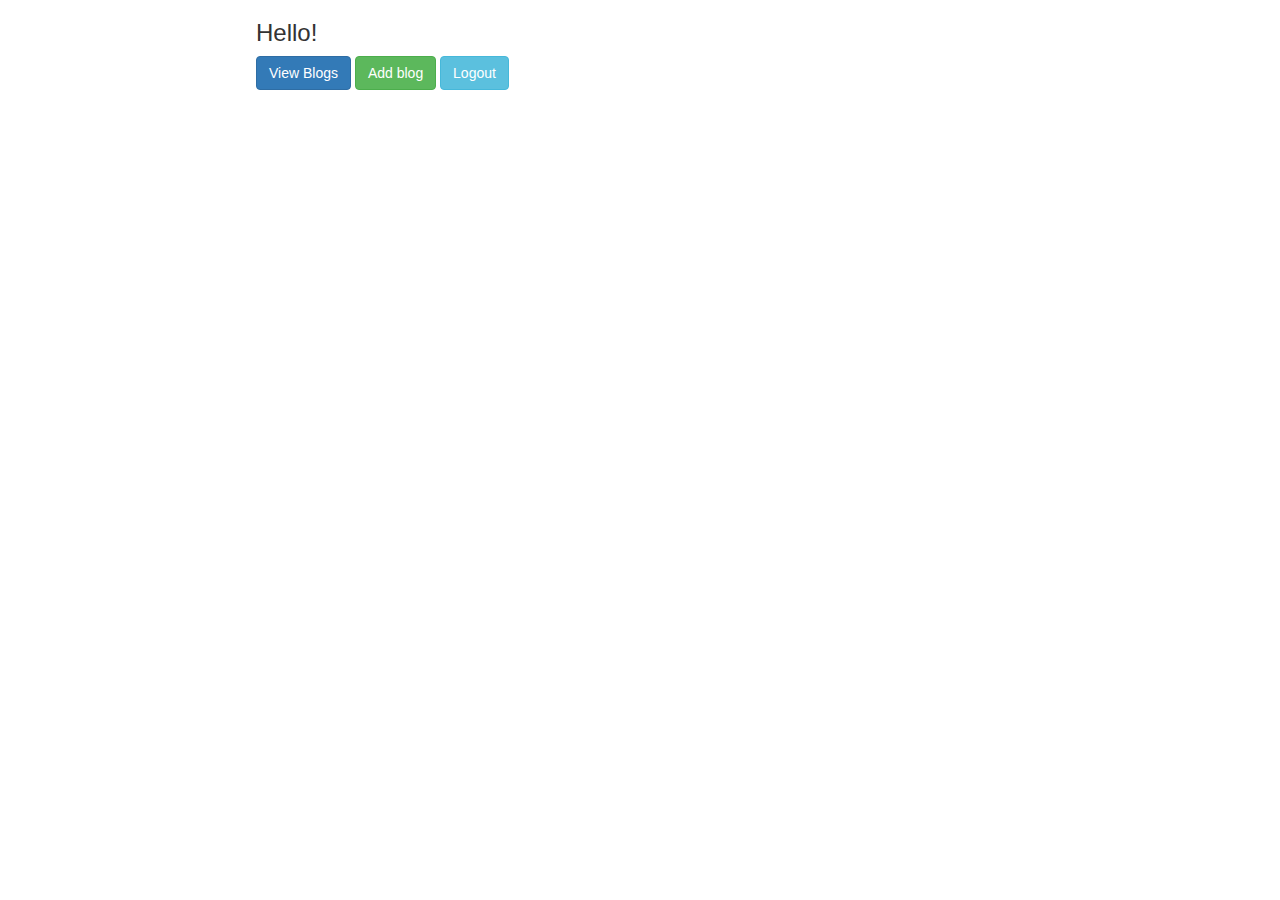
<file: templates/blog/index.html>
<!DOCTYPE html>
<html>
<head>
	<title></title>
	<meta charset="utf-8">
  <meta name="viewport" content="width=device-width, initial-scale=1">
  <link rel="stylesheet" href="http://maxcdn.bootstrapcdn.com/bootstrap/3.3.6/css/bootstrap.min.css">
  <script src="https://ajax.googleapis.com/ajax/libs/jquery/1.12.2/jquery.min.js"></script>
  <script src="http://maxcdn.bootstrapcdn.com/bootstrap/3.3.6/js/bootstrap.min.js"></script>
  <style type="text/css">
  a{
  	color: white;
  }
  body{
  	padding-left: 20%;
  }
  </style>
</head>
<body>
<h3>Hello! </h3>
<a href="/view"><button type="button" class="btn btn-primary">View Blogs</button></a>
<a href="/post/new"><button type="button" class="btn btn-success">Add blog</button></a>
<a href="/login/logout"><button type="button" class="btn btn-info">Logout</button></a>
</body>
</html>
</file>
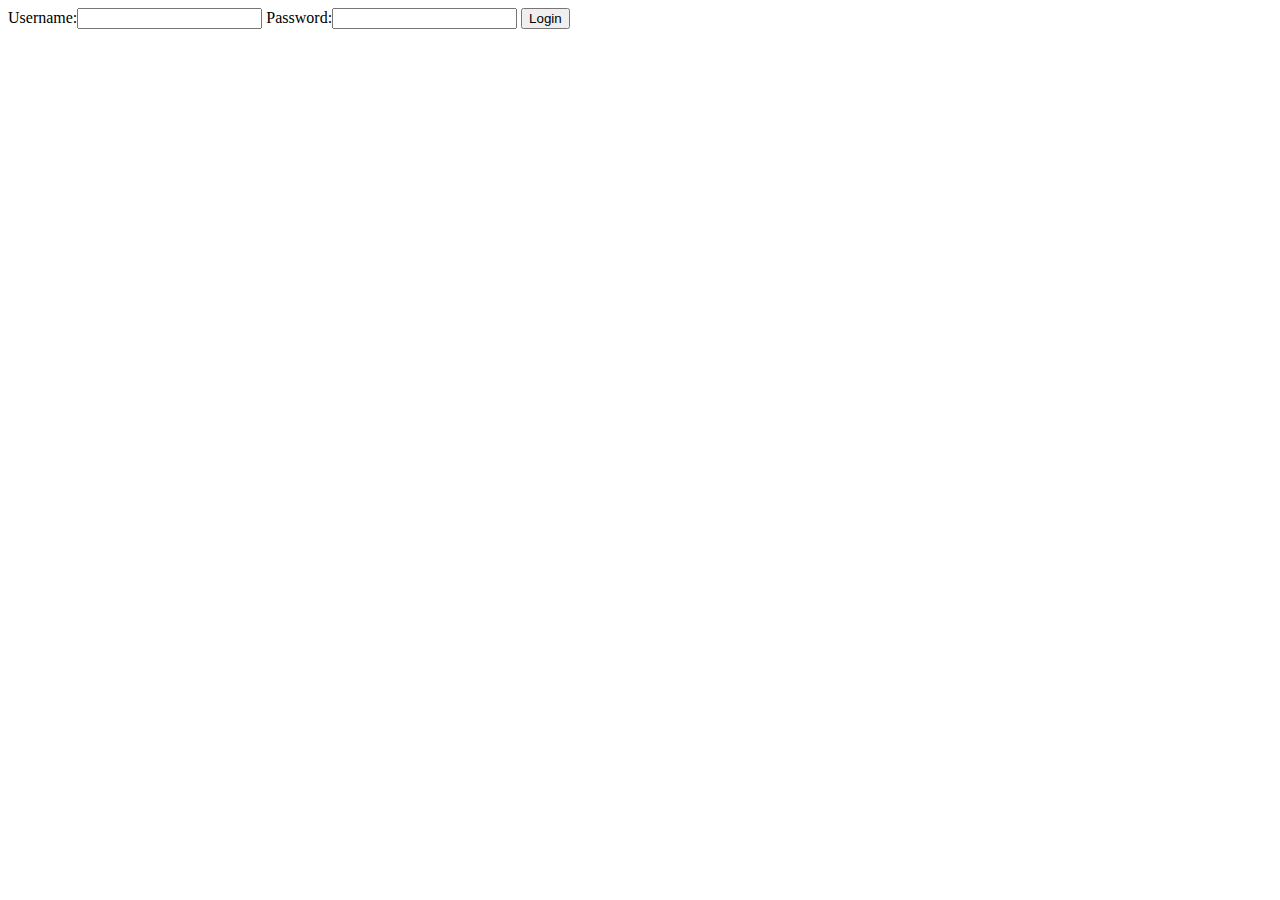
<file: templates/login/index.html>
<!DOCTYPE html>
<html>
<head>
	<title></title>
	<script src="https://ajax.googleapis.com/ajax/libs/jquery/2.2.2/jquery.min.js"></script>
	<script type="text/javascript">
		function login(){
			var user = $("#user").val();
			var pass = $("#pass").val();
			$.ajax({ 
				type: 'POST', 
				datatype: 'json',
				url: 'http://127.0.0.1:8001/api/login/',
				data: 'username='+user+'&password='+pass,
				success: function (data) { 
					if(data['status'] == "ok" && data['result']['token']){
						localStorage.setItem('token', data['result']['token']);
						/*
				       	$.cookie("token",data['result']['token']);
				       	*/
				      	window.location ="/";
			       }
			       else{
			       	alert("wrong id or pass");
			       }
			       return false;
			   }
			});
			return false;
		}
	</script>
</head>
<body>
	<form action="" onsubmit="return login()" method='post'>
		<label>Username:</label><input type="text" id="user" name="username">
		<label>Password:</label><input type="password" id="pass" name="password">
		<button type="submit">Login</button>
	</body>
	</html>
</file>
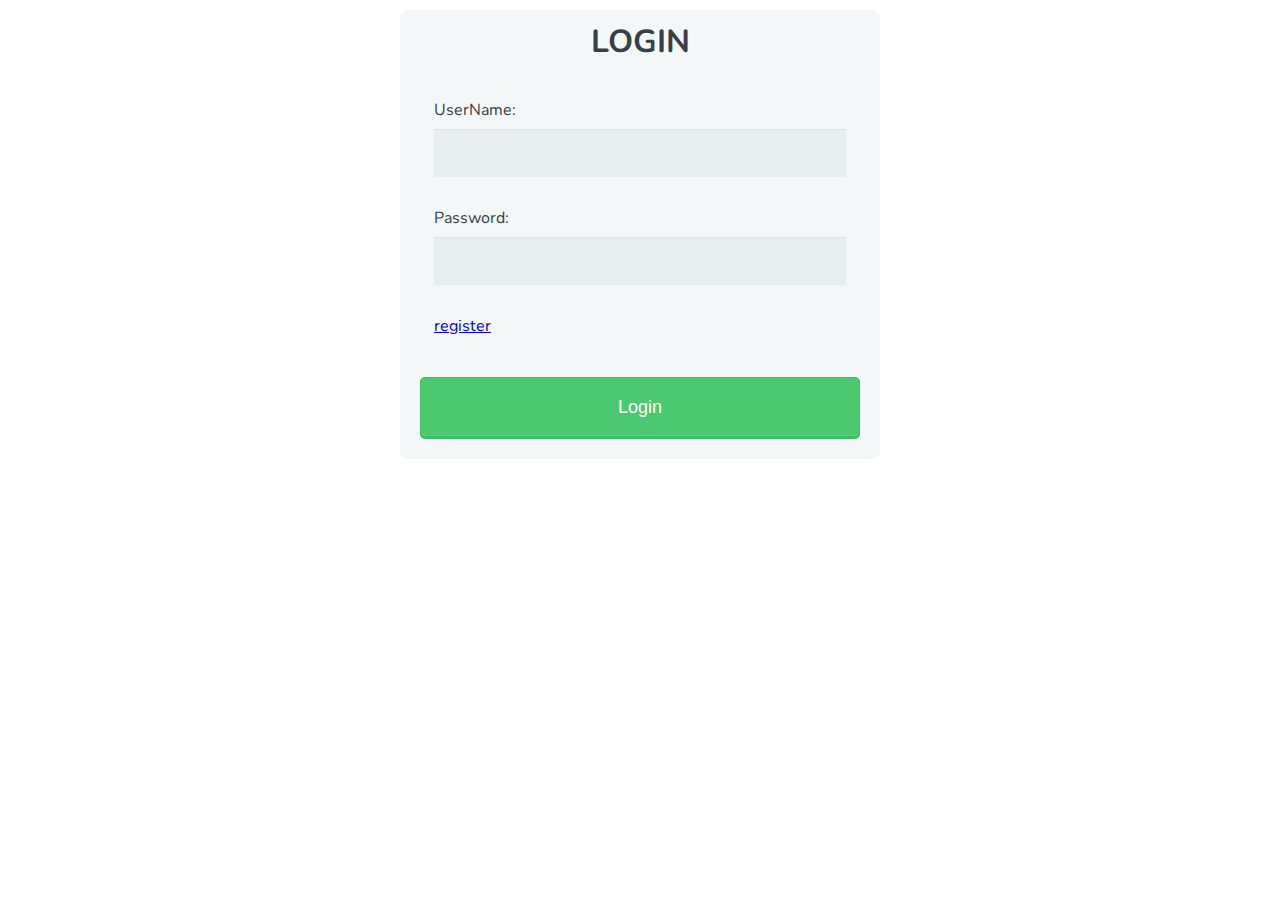
<file: templates/login/signin.html>
<head>
    <meta charset="utf-8">
    <meta name="viewport" content="width=device-width, initial-scale=1.0">
    <title>Blog | Login</title>
    <link href='http://fonts.googleapis.com/css?family=Nunito:400,300' rel='stylesheet' type='text/css'>
    <style type="text/css">

      *, *:before, *:after {
        -moz-box-sizing: border-box;
        -webkit-box-sizing: border-box;
        box-sizing: border-box;
      }

      body {
        font-family: 'Nunito', sans-serif;
        color: #384047;
      }

      form {
        max-width: 300px;
        margin: 10px auto;
        padding: 10px 20px;
        background: #f4f7f8;
        border-radius: 8px;
      }

      h1 {
        margin: 0 0 30px 0;
        text-align: center;
      }

      input[type="text"],
      input[type="password"],
      input[type="date"],
      input[type="datetime"],
      input[type="email"],
      input[type="number"],
      input[type="search"],
      input[type="tel"],
      input[type="time"],
      input[type="url"],
      textarea,
      select {
        background: rgba(255,255,255,0.1);
        border: none;
        font-size: 16px;
        height: auto;
        margin: 0;
        outline: 0;
        padding: 15px;
        width: 100%;
        background-color: #e8eeef;
        color: #8a97a0;
        box-shadow: 0 1px 0 rgba(0,0,0,0.03) inset;
        margin-bottom: 30px;
      }

      input[type="radio"],
      input[type="checkbox"] {
        margin: 0 4px 8px 0;
      }

      select {
        padding: 6px;
        height: 32px;
        border-radius: 2px;
      }

      button {
        padding: 19px 39px 18px 39px;
        color: #FFF;
        background-color: #4bc970;
        font-size: 18px;
        text-align: center;
        font-style: normal;
        border-radius: 5px;
        width: 100%;
        border: 1px solid #3ac162;
        border-width: 1px 1px 3px;
        box-shadow: 0 -1px 0 rgba(255,255,255,0.1) inset;
        margin-bottom: 10px;
      }

      fieldset {
        margin-bottom: 30px;
        border: none;
      }

      legend {
        font-size: 1.4em;
        margin-bottom: 10px;
      }

      label {
        display: block;
        margin-bottom: 8px;
      }

      label.light {
        font-weight: 300;
        display: inline;
      }

      .number {
        background-color: #5fcf80;
        color: #fff;
        height: 30px;
        width: 30px;
        display: inline-block;
        font-size: 0.8em;
        margin-right: 4px;
        line-height: 30px;
        text-align: center;
        text-shadow: 0 1px 0 rgba(255,255,255,0.2);
        border-radius: 100%;
      }

      @media screen and (min-width: 480px) {

        form {
          max-width: 480px;
        }

      }
    </style>
  </head>
  <body>

    <form action="/login/" method="post">
      <h1>LOGIN</h1>
      <fieldset>
        <label for="name">UserName:</label>
        <input type="text" id="name" name="username">
        <label for="password">Password:</label>
        <input type="password" id="password" name="password">
        <a href='/login/signup'>register</a>
      </fieldset>
      <button type="submit">Login</button>
    </form>
    
  </body>
  </html>
</file>
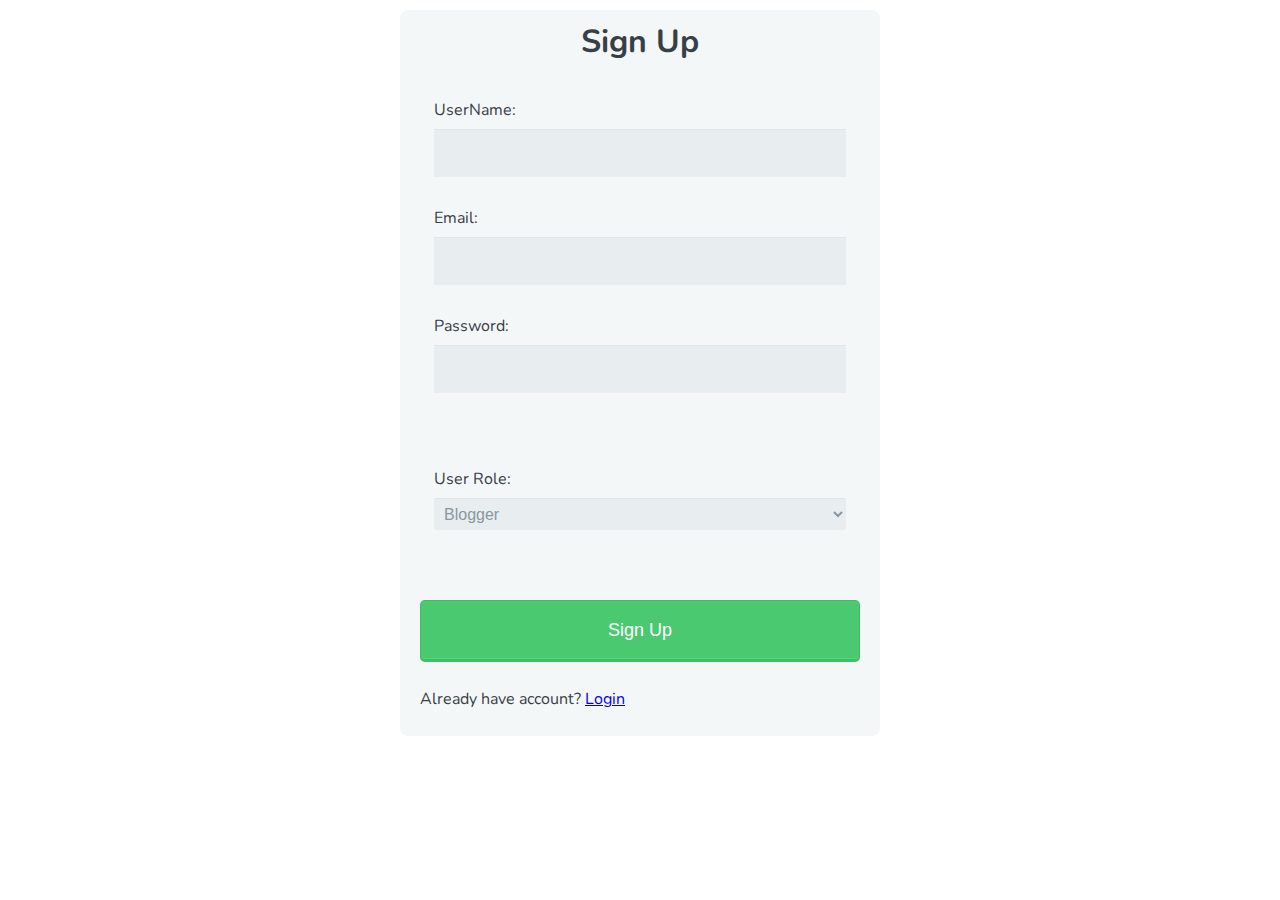
<file: templates/login/signup.html>
<head>
    <meta charset="utf-8">
    <meta name="viewport" content="width=device-width, initial-scale=1.0">
    <title>Sign Up Form</title>
    <link href='http://fonts.googleapis.com/css?family=Nunito:400,300' rel='stylesheet' type='text/css'>
    <style type="text/css">

      *, *:before, *:after {
        -moz-box-sizing: border-box;
        -webkit-box-sizing: border-box;
        box-sizing: border-box;
      }

      body {
        font-family: 'Nunito', sans-serif;
        color: #384047;
      }

      form {
        max-width: 300px;
        margin: 10px auto;
        padding: 10px 20px;
        background: #f4f7f8;
        border-radius: 8px;
      }

      h1 {
        margin: 0 0 30px 0;
        text-align: center;
      }

      input[type="text"],
      input[type="password"],
      input[type="date"],
      input[type="datetime"],
      input[type="email"],
      input[type="number"],
      input[type="search"],
      input[type="tel"],
      input[type="time"],
      input[type="url"],
      textarea,
      select {
        background: rgba(255,255,255,0.1);
        border: none;
        font-size: 16px;
        height: auto;
        margin: 0;
        outline: 0;
        padding: 15px;
        width: 100%;
        background-color: #e8eeef;
        color: #8a97a0;
        box-shadow: 0 1px 0 rgba(0,0,0,0.03) inset;
        margin-bottom: 30px;
      }

      input[type="radio"],
      input[type="checkbox"] {
        margin: 0 4px 8px 0;
      }

      select {
        padding: 6px;
        height: 32px;
        border-radius: 2px;
      }

      button {
        padding: 19px 39px 18px 39px;
        color: #FFF;
        background-color: #4bc970;
        font-size: 18px;
        text-align: center;
        font-style: normal;
        border-radius: 5px;
        width: 100%;
        border: 1px solid #3ac162;
        border-width: 1px 1px 3px;
        box-shadow: 0 -1px 0 rgba(255,255,255,0.1) inset;
        margin-bottom: 10px;
      }

      fieldset {
        margin-bottom: 30px;
        border: none;
      }

      legend {
        font-size: 1.4em;
        margin-bottom: 10px;
      }

      label {
        display: block;
        margin-bottom: 8px;
      }

      label.light {
        font-weight: 300;
        display: inline;
      }

      .number {
        background-color: #5fcf80;
        color: #fff;
        height: 30px;
        width: 30px;
        display: inline-block;
        font-size: 0.8em;
        margin-right: 4px;
        line-height: 30px;
        text-align: center;
        text-shadow: 0 1px 0 rgba(255,255,255,0.2);
        border-radius: 100%;
      }

      @media screen and (min-width: 480px) {

        form {
          max-width: 480px;
        }

      }
    </style>
  </head>
  <body>

  <form action="/login/signup" method="post">
      <h1>Sign Up</h1>
      <fieldset>
        <label for="name">UserName:</label>
        <input type="text" id="name" name="username">

        <label for="mail">Email:</label>
        <input type="email" id="mail" name="email">

        <label for="password">Password:</label>
        <input type="password" id="password" name="password">
      </fieldset>

      <fieldset>
        <label for="job">User Role:</label>
        <select id="job" name="user_type">
          <option value="blogger">Blogger</option>
          <option value="reader">Reader</option>
        </select>
      </fieldset>
      <button type="submit">Sign Up</button>
      <p>Already have account? <a href='/login/'>Login</a></p>
    </form>

  </body>
  </html>
</file>
